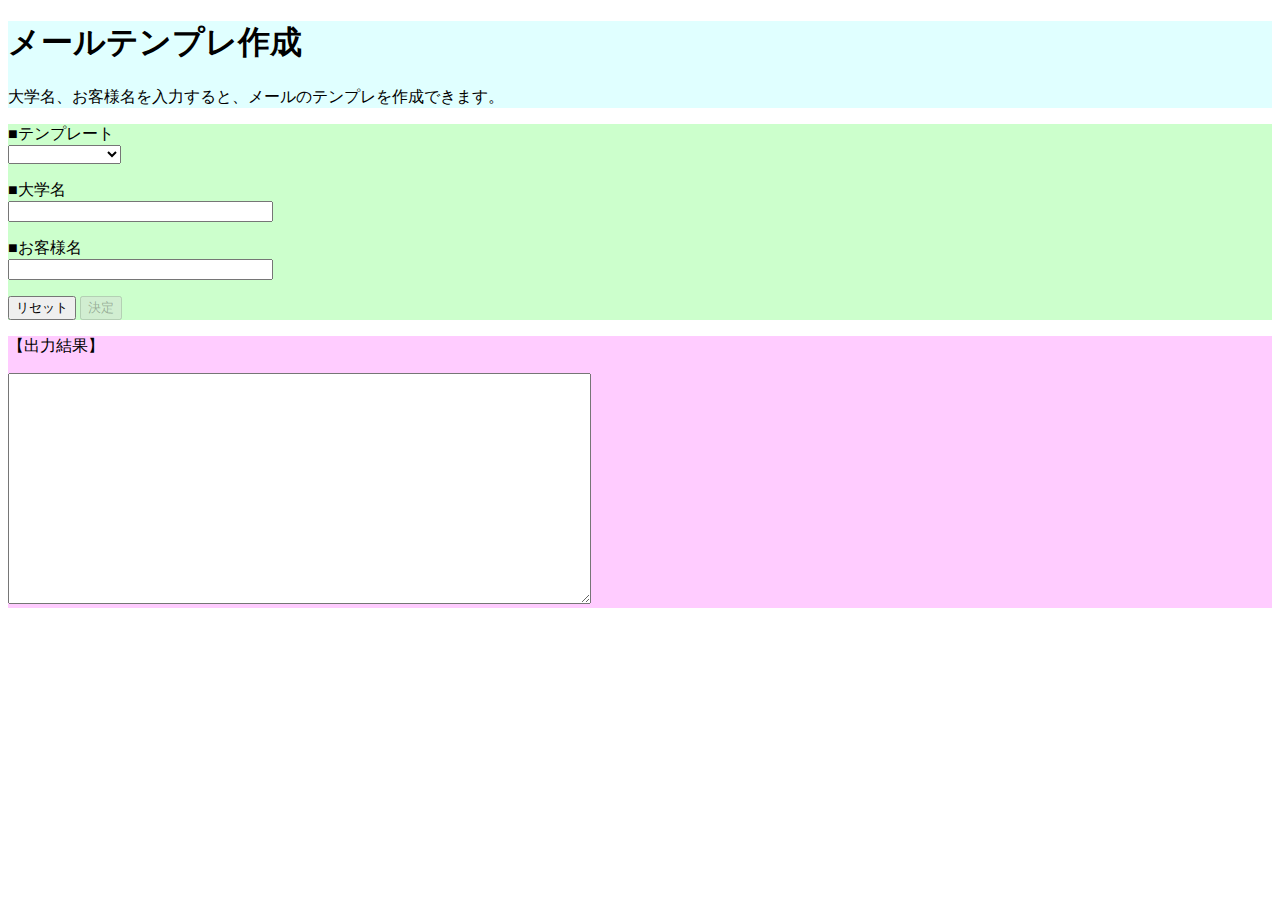
<file: index.html>
<!DOCTYPE html>
<html>
  <head>
    <meta charset="utf-8">
    <title>メールテンプレ作成</title>
    <link rel="stylesheet" href="mailTemplate.css">
    <script type="text/javascript" src="mailTemplate.js">
    </script>
  </head>
  
  <body>
    <div class="title">
      <h1>メールテンプレ作成</h1>
      <p>大学名、お客様名を入力すると、メールのテンプレを作成できます。</p>
    </div>

    <div class="input">
      <!--テンプレートコンボボックス-->
      <p>■テンプレート<br>     
      <select id="template" onchange="checkTemplate();">
      <option value="null"></option>
      <option value="reception">受付</option>
      <option value="password">パスワード通知</option>
      </select></p>

      <!--大学名入力欄-->
      <p>■大学名<br>
      <input type="text" id="university" size="30" onblur="inputRequiredCheck();"></p>

      <!--お客様名入力欄-->
      <p>■お客様名<br>
      <input type="text" id="name" size="30" onblur="inputRequiredCheck();"></p> 

      <!--案件管理番号入力欄-->
      <p id="numberItem" hidden>■案件管理番号<br>
      <input type="text" id="number" size="30" onblur="inputRequiredCheck();"></p>

      <!--パスワード入力欄-->
      <p id="passwordItem" hidden>■パスワード<br>
      <input type="text" id="password" size="30" onblur="inputRequiredCheck();"></p> 

      <!--リセットボタン-->
      <input type="button" id="reset" value="リセット" onclick="resetForm();">
      
      <!--決定ボタン-->
      <input type="button" id="determination" value="決定" disabled onclick="outputResult();">
    </div>

    <div class="result">
      <p>【出力結果】</p>
      <form name="resultForm">
        <textarea rows="15" cols="70" name="resultTextArea"></textarea>
      </form>
    </div>
  </body>
</html>
</file>
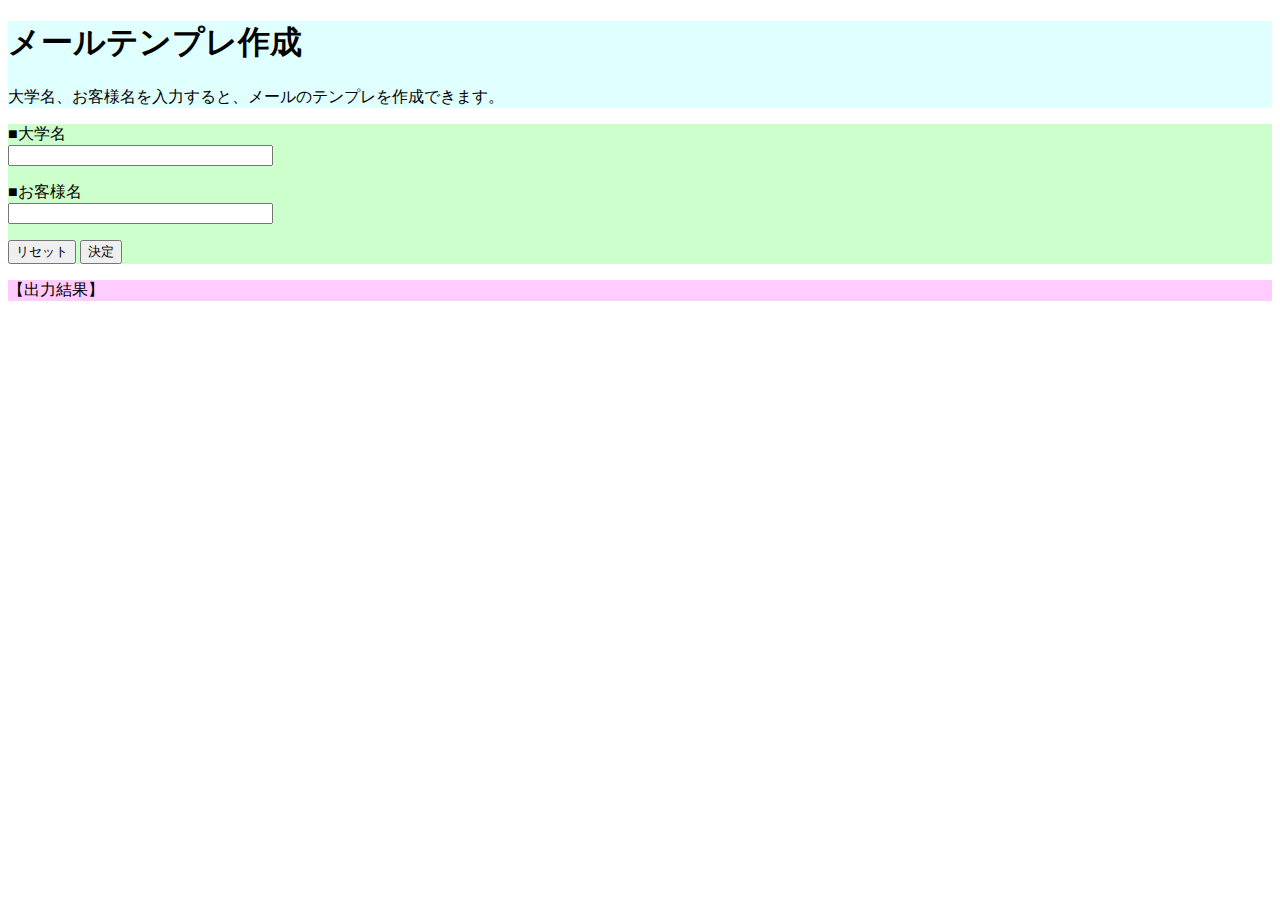
<file: mailTemplate.html>
<!DOCTYPE html>
<html>
  <head>
    <meta charset="utf-8">

    <title>メールテンプレ作成</title>
    <style>
      #title {
        background-color: #e0ffff
      }
      #input{
        background-color: #CCFFCC
      }
      #result{
        background-color: #FFCCFF
      }
    </style>

    <script language="javascript" type="text/javascript">
      function OnClickButton() {
        document.getElementById("output").innerHTML
          = document.getElementById("daigaku").value + "）" + document.getElementById("name").value + 
            "様 <br> <br> お世話になっております。 <br> CSC）池上です。 <br> <br> 以上、よろしくお願いいたします。";
        }
    </script>
  </head>
  <body>
    <div id="title">
      <h1>メールテンプレ作成</h1>
      <p>大学名、お客様名を入力すると、メールのテンプレを作成できます。</p>
    </div>

    <div id="input">
      <form>
        <p>■大学名<br>
        <input type="text" id="daigaku" size="30"></p>
        <p>■お客様名<br>
        <input type="text" id="name" size="30"></p> 
        <input type="reset" value="リセット">
        <input type="button" value="決定" onclick="OnClickButton();"/>
      </form>

    </div>
    <div id="result">
      <p>【出力結果】</p>
      <div id="output"></div>
    </div>
  </body>
</html>
</file>
<file: mailTemplate.css>
.title {
  background-color: #e0ffff
}
.input{
  background-color: #CCFFCC
}
.result{
  background-color: #FFCCFF
}
</file>
